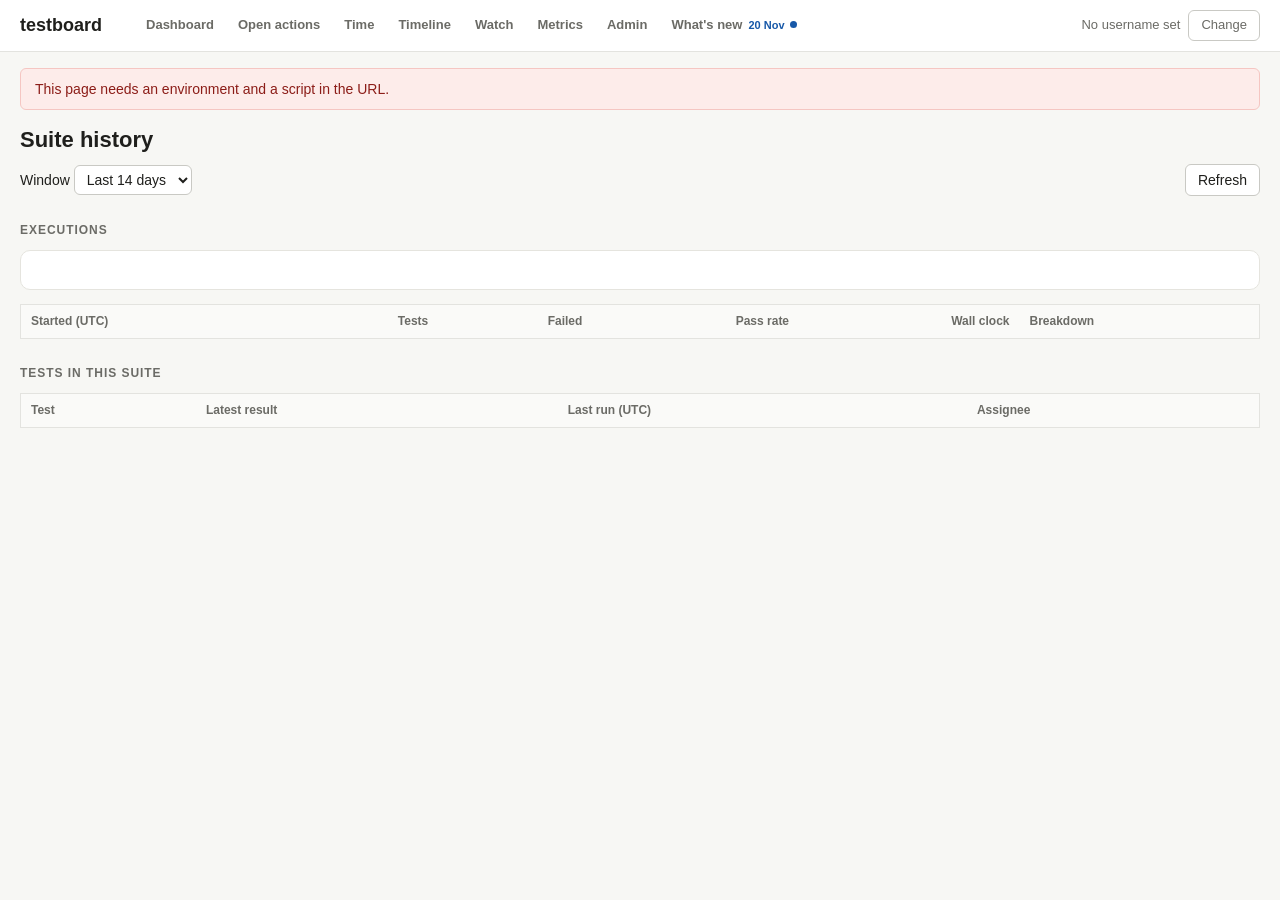
<file: static/script.html>
<!DOCTYPE html>
<html lang="en">
<head>
  <meta charset="utf-8">
  <meta name="viewport" content="width=device-width, initial-scale=1">
  <title>testboard — suite history</title>
  <link rel="icon" href="data:image/svg+xml,%3Csvg%20xmlns='http://www.w3.org/2000/svg'%20viewBox='0%200%2016%2016'%3E%3Crect%20width='16'%20height='16'%20rx='3'%20fill='%232e7d32'/%3E%3Cpath%20d='M4%208.5l3%203%205-6'%20stroke='%23fff'%20stroke-width='2'%20fill='none'%20stroke-linecap='round'%20stroke-linejoin='round'/%3E%3C/svg%3E">
  <link rel="stylesheet" href="style.css">
  <!-- WP-38: every module this page will import, named up
       front so the browser fetches them all at once instead
       of discovering each level as the one before it parses.
       Kept equal to the import graph by
       tests/test_frontend_calls.py::ModulePreloadTest. -->
  <link rel="modulepreload" href="script.js">
  <link rel="modulepreload" href="nav.js">
  <link rel="modulepreload" href="api.js">
  <link rel="modulepreload" href="charts.js">
  <link rel="modulepreload" href="compare.js">
  <link rel="modulepreload" href="urls.js">
  <link rel="modulepreload" href="review.js">
  <link rel="modulepreload" href="selection.js">
</head>
<body class="home">
  <header class="site-header">
    <a class="brand" href="index.html">testboard</a>
    <nav class="site-nav">
      <a href="index.html">Dashboard</a>
      <a href="actions.html">Open actions</a>
      <a href="time.html">Time</a>
      <a href="timeline.html">Timeline</a>
      <a href="watch.html">Watch</a>
      <a href="metrics.html">Metrics</a>
      <a href="admin.html">Admin</a>
      <a id="nav-whatsnew" href="whatsnew.html">What's new</a>
    </nav>
    <div id="user-widget" class="user-widget"></div>
  </header>

  <main class="wide">
    <div id="error-banner" class="error-banner" role="alert" hidden></div>

    <!-- Script-page parity (FINAL ROUND, docs/STREAMS_PLAN.md §5.2 "as
         built") -- same mount/markup as index.html/test.html/time.html/
         timeline.html, rendered by the shared
         compare.js:renderBranchBand(). Absent from the DOM's visible
         state on every mainline visit. -->
    <div id="branch-band" class="branch-band" hidden>
      <span id="branch-band-text"></span>
      <a id="branch-band-back" href="script.html">Back to mainline</a>
    </div>

    <section id="script-header">
      <h1 id="script-title">Suite history</h1>
      <p id="script-identity" class="muted identity-line"></p>
    </section>

    <section class="toolbar" aria-label="Window">
      <label>Window
        <select id="filter-days">
          <option value="7">Last 7 days</option>
          <option value="14" selected>Last 14 days</option>
          <option value="30">Last 30 days</option>
          <option value="90">Last 90 days</option>
        </select>
      </label>
      <span class="toolbar-spacer"></span>
      <button id="reload-btn" type="button">Refresh</button>
    </section>

    <section id="executions-section" aria-labelledby="executions-heading">
      <div class="section-head">
        <h2 id="executions-heading" class="eyebrow">Executions</h2>
        <span id="executions-meta" class="muted"></span>
      </div>
      <!-- One bar per execution of the suite, NOT per calendar day: a
           suite that ran twice in a day gets two bars. -->
      <div class="chart-card">
        <div id="executions-chart"></div>
        <p id="executions-note" class="chart-note"></p>
      </div>

      <div class="table-wrap">
        <table class="data-table" id="executions-table">
          <thead>
            <tr>
              <th>Started (UTC)</th>
              <th class="num">Tests</th>
              <th class="num">Failed</th>
              <th class="num">Pass rate</th>
              <th class="num">Wall clock</th>
              <th>Breakdown</th>
            </tr>
          </thead>
          <tbody id="executions-body"></tbody>
        </table>
      </div>
      <p id="loading-state" class="muted">Loading…</p>
      <p id="empty-state" class="empty-state" hidden>No runs of this suite in the selected window.</p>
    </section>

    <section id="tests-section" aria-labelledby="tests-heading">
      <div class="section-head">
        <h2 id="tests-heading" class="eyebrow">Tests in this suite</h2>
        <span id="tests-meta" class="muted"></span>
      </div>
      <div class="table-wrap">
        <table class="data-table">
          <thead>
            <tr>
              <th>Test</th>
              <th>Latest result</th>
              <th>Last run (UTC)</th>
              <th>Assignee</th>
            </tr>
          </thead>
          <tbody id="tests-body"></tbody>
        </table>
      </div>
      <div class="browse-footer">
        <span id="tests-count" class="muted"></span>
        <button id="show-more" type="button" hidden>Show more</button>
      </div>
    </section>
  </main>

  <script type="module" src="script.js"></script>
  <script type="module" src="nav.js"></script>
</body>
</html>
</file>
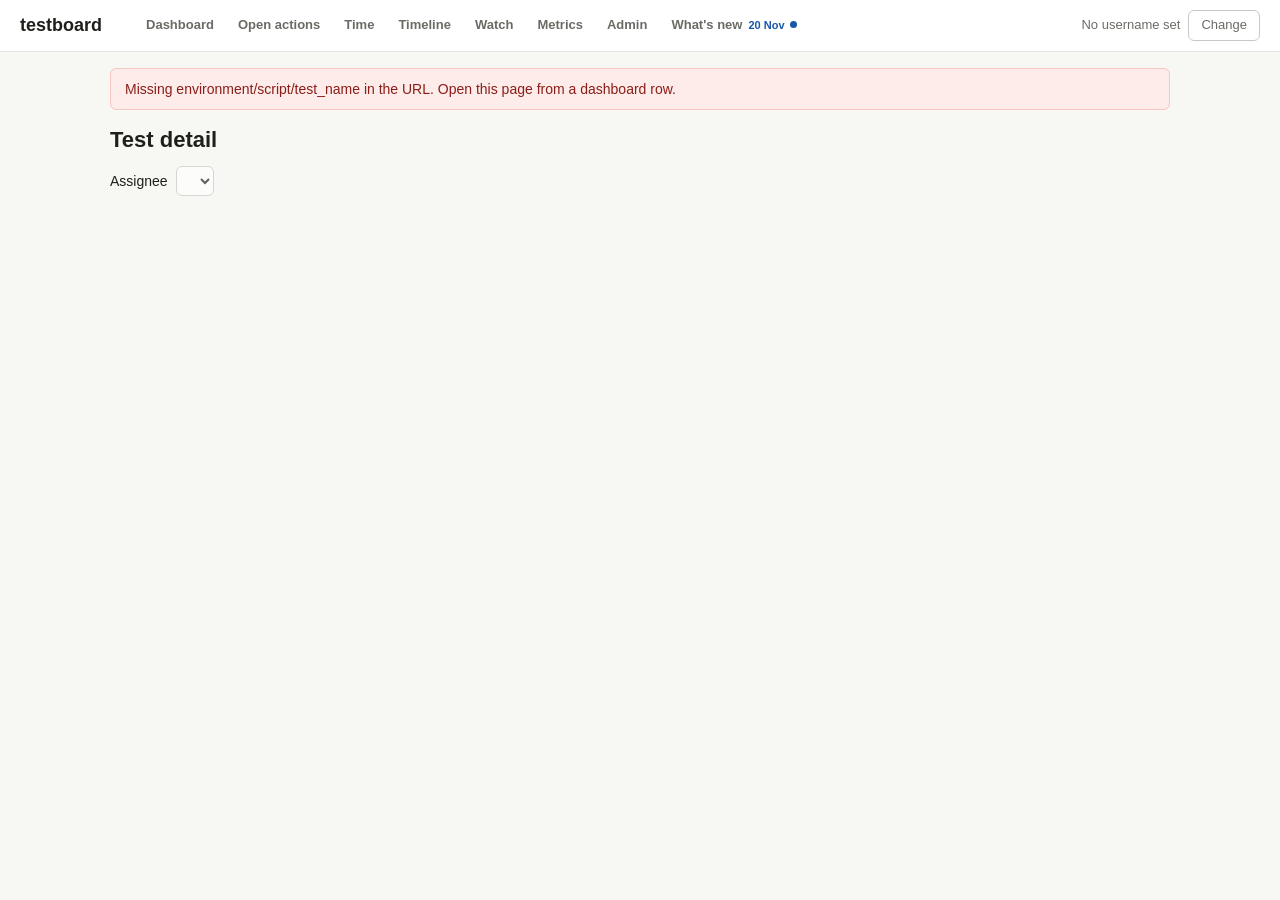
<file: static/test.html>
<!DOCTYPE html>
<html lang="en">
<head>
  <meta charset="utf-8">
  <meta name="viewport" content="width=device-width, initial-scale=1">
  <title>Test detail — testboard</title>
  <link rel="icon" href="data:image/svg+xml,%3Csvg%20xmlns='http://www.w3.org/2000/svg'%20viewBox='0%200%2016%2016'%3E%3Crect%20width='16'%20height='16'%20rx='3'%20fill='%232e7d32'/%3E%3Cpath%20d='M4%208.5l3%203%205-6'%20stroke='%23fff'%20stroke-width='2'%20fill='none'%20stroke-linecap='round'%20stroke-linejoin='round'/%3E%3C/svg%3E">
  <link rel="stylesheet" href="style.css">
  <!-- WP-38: every module this page will import, named up
       front so the browser fetches them all at once instead
       of discovering each level as the one before it parses.
       Kept equal to the import graph by
       tests/test_frontend_calls.py::ModulePreloadTest. -->
  <link rel="modulepreload" href="test.js">
  <link rel="modulepreload" href="nav.js">
  <link rel="modulepreload" href="api.js">
  <link rel="modulepreload" href="charts.js">
  <link rel="modulepreload" href="compare.js">
  <link rel="modulepreload" href="urls.js">
  <link rel="modulepreload" href="review.js">
  <link rel="modulepreload" href="selection.js">
</head>
<body>
  <header class="site-header">
    <a class="brand" href="index.html">testboard</a>
    <nav class="site-nav">
      <a href="index.html">Dashboard</a>
      <a href="actions.html">Open actions</a>
      <a href="time.html">Time</a>
      <a href="timeline.html">Timeline</a>
      <a href="watch.html">Watch</a>
      <a href="metrics.html">Metrics</a>
      <a href="admin.html">Admin</a>
      <a id="nav-whatsnew" href="whatsnew.html">What's new</a>
    </nav>
    <div id="user-widget" class="user-widget"></div>
  </header>

  <main>
    <div id="error-banner" class="error-banner" role="alert" hidden></div>

    <!-- Only visible when this page was opened ?stream=<id> (WP-21,
         docs/STREAMS_PLAN.md §3.6) -- absent from the DOM's visible
         state on every mainline visit. Same band, same markup shape as
         the dashboard's (compare.js's renderBranchBand renders both) --
         found missing here in first human use: a reader deep in a
         test's history/analytics/compare strip had no indication they
         were scoped to a branch at all. -->
    <div id="branch-band" class="branch-band" hidden>
      <span id="branch-band-text"></span>
      <a id="branch-band-back" href="test.html">Back to mainline</a>
    </div>

    <section id="test-header">
      <h1 id="test-title">Test detail</h1>
      <p id="test-identity" class="muted identity-line"></p>
      <!-- WP-22 (docs/STREAMS_PLAN.md §4.1, explicitly asked for during
           first human use of WP-21): jump to this triple's result on any
           OTHER stream that has one. Hidden when there is nothing to
           switch to (mainline-only, no branch/build has ever run this
           test) — a one-option "switcher" is not one. -->
      <p id="stream-switcher-field" class="muted" hidden>
        <label for="stream-switcher-select">Viewing on</label>
        <select id="stream-switcher-select" aria-label="Switch to another stream's result for this test"></select>
      </p>
      <p id="source-line" hidden>Source: <a id="source-link" rel="noopener" hidden></a><span id="source-text" hidden></span></p>
      <div class="assignee-box">
        <label for="assignee-select">Assignee</label>
        <select id="assignee-select" disabled></select>
        <span id="assignee-status" class="muted" role="status"></span>
      </div>
      <div id="latest-run" class="latest-run"></div>
      <!-- Why this failure is expected, when the import says so. -->
      <div id="known-failure" class="known-failure" hidden></div>
      <!-- A failure somebody has muted for a few days (WP-40):
           owned, time-boxed, and counted beside the failing figures
           rather than in them. Distinct from the known failure above,
           which the test suite itself declares. When there is no
           mute and the test is failing, the same slot offers
           to make one. -->
      <div id="mute-banner" class="known-failure is-muted" hidden></div>
      <!-- A flaky mark (WP-44): who accepted this test's flakiness, at
           what cadence, and where it stands on this stream, with the
           controls to change the cadence or remove it. When the test
           is not marked, passing or failing, the same slot offers to
           make one; the Flakiness card's link opens that form. -->
      <div id="flaky-banner" class="known-failure is-flaky" hidden></div>
      <!-- Only shown when this page was opened with ?stream=<id> (WP-21,
           docs/STREAMS_PLAN.md §3.6): mainline's own result beside this
           branch's, for the SAME test. Absent entirely on every mainline
           visit — zero visible change there. -->
      <p id="compare-strip" class="compare-strip" hidden></p>
    </section>

    <section id="analytics-section" hidden>
      <h2>Analytics</h2>
      <p id="window-info" class="muted"></p>
      <div class="cards">
        <div class="card">
          <h3>Failing since</h3>
          <div id="failing-since"></div>
        </div>
        <div class="card">
          <h3>Flakiness</h3>
          <div id="flakiness"></div>
          <div id="flaky-mark" class="flaky-mark"></div>
        </div>
        <div class="card">
          <h3>Duration</h3>
          <div id="duration-stats"></div>
        </div>
      </div>
      <!-- Collapsed by default: these are the "dig deeper" views, and
           leaving them open pushed the discussion below the fold. -->
      <details id="charts-details" class="charts-details">
        <summary class="charts-summary">Charts — results over time, and failure rate by weekday</summary>
        <div class="detail-chart-grid">
          <div class="card chart-card">
            <h3>Results by day</h3>
            <div id="by-day-chart"></div>
            <p class="chart-caption">One column per day in the window. Gaps are days the test did not run.</p>
            <details>
              <summary>Data table</summary>
              <table class="data-table small">
                <thead>
                  <tr>
                    <th>Day</th>
                    <th class="num">Passed</th>
                    <th class="num">Failed</th>
                    <th class="num">Expected fail</th>
                    <th class="num">Unexpected pass</th>
                  </tr>
                </thead>
                <tbody id="by-day-table-body"></tbody>
              </table>
            </details>
          </div>

          <div class="card chart-card">
            <h3>Failure rate by day of week</h3>
            <div id="dow-chart"></div>
            <p class="chart-caption">Bar height = failure rate (FAIL only). Number under each day = runs in window.</p>
            <details>
              <summary>Data table</summary>
              <table class="data-table small">
                <thead>
                  <tr>
                    <th>Day</th>
                    <th class="num">Runs</th>
                    <th class="num">Failures</th>
                    <th class="num">Failure rate</th>
                    <th class="num">Unexpected passes</th>
                  </tr>
                </thead>
                <tbody id="dow-table-body"></tbody>
              </table>
            </details>
          </div>
        </div>
      </details>
    </section>

    <!-- WP-22 (docs/STREAMS_PLAN.md §4.1): this triple's latest result
         on every stream of its product, newest first. Collapsed by
         default, the same "dig deeper" treatment as the charts above —
         and, on a page with no non-mainline streams, this whole section
         stays hidden rather than opening onto a one-row table. -->
    <section id="every-build-section" hidden>
      <details id="every-build-details" class="charts-details">
        <summary class="charts-summary">Every build — this test's latest result on each stream</summary>
        <div class="table-wrap">
          <table class="data-table small">
            <thead>
              <tr>
                <th>Stream</th>
                <th>Result</th>
                <th>When</th>
              </tr>
            </thead>
            <tbody id="every-build-body"></tbody>
          </table>
        </div>
      </details>
    </section>

    <!-- Discussion sits ABOVE the run history: what people have already
         worked out about a test is the most useful thing on this page,
         and nobody scrolls past a year of runs to find it. -->
    <section id="comments-section" hidden>
      <h2>Discussion</h2>
      <form id="comment-form" class="comment-form">
        <textarea id="comment-text" rows="2" placeholder="Add a comment — what did you find?" aria-label="New comment"></textarea>
        <button type="submit">Post comment</button>
      </form>
      <p id="comments-empty" class="empty-state" hidden>No comments yet. If you work out what is wrong with this test, say so here.</p>
      <div id="comments-list"></div>
    </section>

    <section id="mute-history-section" hidden>
      <details id="mute-history-details" class="charts-details">
        <summary class="charts-summary">Mute history</summary>
        <div class="table-wrap">
          <table class="data-table small">
            <thead>
              <tr>
                <th>Action</th>
                <th>By</th>
                <th>When (UTC)</th>
                <th>Expires (UTC)</th>
                <th>Reason</th>
              </tr>
            </thead>
            <tbody id="mute-history-body"></tbody>
          </table>
        </div>
      </details>
    </section>

    <!-- Every act on this test's flaky mark (WP-44), newest first. It
         rides the test detail, so opening it fetches nothing. -->
    <section id="flaky-history-section" hidden>
      <details id="flaky-history-details" class="charts-details">
        <summary class="charts-summary">Flaky mark history</summary>
        <div class="table-wrap">
          <table class="data-table small">
            <thead>
              <tr>
                <th>Action</th>
                <th>By</th>
                <th>When (UTC)</th>
                <th>Cadence</th>
                <th>Reason</th>
              </tr>
            </thead>
            <tbody id="flaky-history-body"></tbody>
          </table>
        </div>
      </details>
    </section>

    <section id="run-output-section" hidden>
      <h2>Run output</h2>
      <p id="run-output-meta" class="muted"></p>
      <pre id="run-output" class="output"></pre>
    </section>

    <section id="history-section" hidden>
      <h2>History</h2>
      <div class="table-wrap">
        <table class="data-table">
          <thead>
            <tr>
              <th>Result</th>
              <th>Start (UTC)</th>
              <th class="num">Duration</th>
              <th>Known failure reason</th>
              <th>Output</th>
            </tr>
          </thead>
          <tbody id="history-body"></tbody>
        </table>
      </div>
      <p id="history-empty" class="empty-state" hidden>No runs recorded for this test.</p>
      <button id="load-more" type="button" hidden>Load more</button>
    </section>
  </main>

  <script type="module" src="test.js"></script>
  <script type="module" src="nav.js"></script>
</body>
</html>
</file>
<file: static/style.css>
/* testboard — shared stylesheet. Clean light theme, system font stack, no external assets. */

:root {
  --c-pass: #2e7d32;
  --c-fail: #c62828;
  --c-fae: #f9a825;
  --c-up: #7b1fa2;
  --c-assigned: #3b6cc0;  /* WP-43: failing, and someone has it; no result colour */
  /* WP-44: a marked test failing under its cadence. Two steps of one
     mauve: the chart segment, and a darker step for chips, row edges
     and pressed toggles, where white text needs 4.5:1 (4.85 here; the
     chart step gives 4.15). */
  --c-flaking: #a66993;
  --c-flaking-strong: #8f638b;
  --ink: #1f1f1c;
  --muted: #6b6b66;
  --border: #e3e3df;
  --surface: #f7f7f4;   /* page plane */
  --card: #ffffff;      /* card surface */
  --grid: #e5e4de;      /* hairline gridlines */
  --axis-ink: #8b8983;  /* axis tick text */
  --good-text: #1d6b21; /* delta-good text (darker than the pass mark) */
  --accent-link: #1758a8;
}

* { box-sizing: border-box; }

[hidden] { display: none !important; }

html, body {
  margin: 0;
  padding: 0;
}

body {
  font-family: -apple-system, BlinkMacSystemFont, "Segoe UI", Roboto,
    "Helvetica Neue", Arial, sans-serif;
  font-size: 14px;
  line-height: 1.45;
  color: var(--ink);
  background: var(--surface);
}

/* ---------- Header ---------- */

.site-header {
  display: flex;
  align-items: center;
  justify-content: space-between;
  gap: 16px;
  padding: 10px 20px;
  background: var(--card);
  border-bottom: 1px solid var(--border);
}

.brand {
  font-size: 18px;
  font-weight: 700;
  color: var(--ink);
  text-decoration: none;
}

.user-widget {
  display: flex;
  align-items: center;
  gap: 8px;
  color: var(--muted);
  font-size: 13px;
}

.user-widget strong { color: var(--ink); }

main {
  max-width: 1100px;
  margin: 0 auto;
  padding: 16px 20px 48px;
}

h1 { font-size: 22px; margin: 0 0 4px; }
h2 { font-size: 17px; margin: 28px 0 10px; }
h3 { font-size: 13px; margin: 0 0 6px; color: var(--muted); font-weight: 600; text-transform: uppercase; letter-spacing: 0.04em; }

.muted { color: var(--muted); }

a { color: #1758a8; }

/* ---------- Buttons & inputs ---------- */

button, select, input[type="search"], textarea {
  font: inherit;
  color: inherit;
}

button {
  background: var(--card);
  border: 1px solid #c9c9c4;
  border-radius: 6px;
  padding: 5px 12px;
  cursor: pointer;
}

button:hover { background: #f2f2ef; }

button.linkish {
  border: none;
  background: none;
  padding: 0;
  color: #1758a8;
  text-decoration: underline;
  cursor: pointer;
}

button.linkish:hover { background: none; color: #0d3f7c; }

/* The app's one primary-action button (Watchlist's "Add card" — the
   control that decides what gets added, not one that acts on
   something already on screen). Generic on purpose, same radius/
   padding as the plain `button` rule above, only the fill changes —
   but used on that one toolbar for now; a page full of blue buttons
   would drown the one that matters. */
button.btn-primary {
  background: var(--accent-link);
  border-color: var(--accent-link);
  color: #fff;
  font-weight: 600;
}

button.btn-primary:hover { background: #124a86; border-color: #124a86; }

select, input[type="search"], input[type="text"], textarea {
  background: var(--card);
  border: 1px solid #c9c9c4;
  border-radius: 6px;
  padding: 5px 8px;
  font: inherit;
}

textarea {
  width: 100%;
  min-height: 70px;
  resize: vertical;
}

/* ---------- Error banner & empty states ---------- */

.error-banner {
  background: #fdecea;
  color: #8c1d18;
  border: 1px solid #f5c6c2;
  border-radius: 6px;
  padding: 10px 14px;
  margin: 0 0 14px;
}

.empty-state {
  color: var(--muted);
  font-style: italic;
  padding: 14px 4px;
}

/* ---------- Summary chips ---------- */

.chip-row {
  display: flex;
  flex-wrap: wrap;
  gap: 8px;
  margin: 0 0 14px;
}

.chip {
  display: inline-block;
  border-radius: 999px;
  padding: 3px 12px;
  font-size: 12px;
  font-weight: 600;
  background: #ececea;
  color: var(--ink);
}

/* Result colors apply to chips and to active toggles only (marker classes elsewhere). */
.chip.result-pass,
.toggle.result-pass[aria-pressed="true"] { background: var(--c-pass); color: #fff; border-color: transparent; }

.chip.result-fail,
.toggle.result-fail[aria-pressed="true"] { background: var(--c-fail); color: #fff; border-color: transparent; }

.chip.result-failed-as-expected,
.toggle.result-failed-as-expected[aria-pressed="true"] { background: var(--c-fae); color: #3d2f00; border-color: transparent; }

.chip.result-unexpected-pass,
.toggle.result-unexpected-pass[aria-pressed="true"] { background: var(--c-up); color: #fff; border-color: transparent; }

/* FLAKING is a displayed result, never a wire one (api.js's displayResult),
   and a browse filter value (WP-44): the pressed toggle takes the strong step. */
.chip.result-flaking,
.toggle.result-flaking[aria-pressed="true"] { background: var(--c-flaking-strong); color: #fff; border-color: transparent; }

/* ---------- Filters ---------- */

.filter-row {
  display: flex;
  flex-wrap: wrap;
  align-items: center;
  gap: 10px;
  margin: 0 0 14px;
}

.filter-row label {
  display: flex;
  align-items: center;
  gap: 6px;
  color: var(--muted);
  font-size: 13px;
}

.result-toggles {
  display: flex;
  flex-wrap: wrap;
  gap: 6px;
}

.toggle {
  border-radius: 999px;
  padding: 4px 12px;
  font-size: 12px;
  font-weight: 600;
}

.toggle::before {
  content: "";
  display: inline-block;
  width: 8px;
  height: 8px;
  border-radius: 50%;
  margin-right: 6px;
  background: #c9c9c4;
}

.toggle.result-pass::before { background: var(--c-pass); }
.toggle.result-fail::before { background: var(--c-fail); }
.toggle.result-failed-as-expected::before { background: var(--c-fae); }
.toggle.result-unexpected-pass::before { background: var(--c-up); }
.toggle.result-flaking::before { background: var(--c-flaking-strong); }

.toggle[aria-pressed="true"]::before { background: rgba(255, 255, 255, 0.85); }
.toggle.result-failed-as-expected[aria-pressed="true"]::before { background: rgba(0, 0, 0, 0.45); }

/* ---------- Tables ---------- */

.table-wrap { overflow-x: auto; }

.data-table {
  width: 100%;
  border-collapse: collapse;
  background: var(--card);
  border: 1px solid var(--border);
  border-radius: 8px;
}

.data-table th,
.data-table td {
  text-align: left;
  padding: 8px 10px;
  border-bottom: 1px solid #efefec;
  white-space: nowrap;
}

.data-table td.wrap { white-space: normal; }

.data-table tbody tr:last-child td { border-bottom: none; }

.data-table tbody tr:hover { background: #f7f7f4; }

.data-table th {
  font-size: 12px;
  color: var(--muted);
  border-bottom: 1px solid var(--border);
  background: #fafaf8;
}

.data-table.small th, .data-table.small td { padding: 4px 8px; font-size: 12px; }

.data-table td.num, .data-table th.num { text-align: right; font-variant-numeric: tabular-nums; }

.sort-btn {
  border: none;
  background: none;
  padding: 0;
  font-size: 12px;
  font-weight: 600;
  color: var(--muted);
  cursor: pointer;
}

.sort-btn:hover { background: none; color: var(--ink); }

.sort-arrow { margin-left: 4px; color: var(--ink); }

/* Row accent: a thin colored inset on the latest-result rows. */
tr.result-pass { box-shadow: inset 3px 0 0 var(--c-pass); }
tr.result-fail { box-shadow: inset 3px 0 0 var(--c-fail); }
tr.result-failed-as-expected { box-shadow: inset 3px 0 0 var(--c-fae); }
tr.result-unexpected-pass { box-shadow: inset 3px 0 0 var(--c-up); }
tr.result-flaking { box-shadow: inset 3px 0 0 var(--c-flaking-strong); }

/* ---------- Detail page ---------- */

.identity-line { margin: 0 0 8px; }

.assignee-box {
  display: flex;
  align-items: center;
  gap: 8px;
  margin: 10px 0;
}

.latest-run {
  display: flex;
  align-items: center;
  flex-wrap: wrap;
  gap: 8px;
  margin: 10px 0 0;
}

.cards {
  display: flex;
  flex-wrap: wrap;
  gap: 12px;
  margin: 0 0 12px;
}

.card {
  background: var(--card);
  border: 1px solid var(--border);
  border-radius: 8px;
  padding: 12px 16px;
  flex: 1 1 220px;
  min-width: 0;
}

.card .big {
  font-size: 20px;
  font-weight: 600;
  margin: 2px 0;
}

.chart-card { max-width: 460px; }

.chart-card svg {
  display: block;
  width: 100%;
  max-width: 400px;
  height: auto;
}

.chart-caption {
  font-size: 11px;
  color: var(--muted);
  margin: 6px 0 0;
}

details summary { cursor: pointer; color: var(--muted); font-size: 12px; margin-top: 8px; }

/* ---------- Run output ---------- */

pre.output {
  background: #f4f4f1;
  border: 1px solid var(--border);
  border-radius: 6px;
  padding: 10px 12px;
  margin: 6px 0;
  max-height: 420px;
  overflow: auto;
  white-space: pre-wrap;
  word-break: break-word;
  font-family: ui-monospace, SFMono-Regular, Consolas, "Liberation Mono", Menlo, monospace;
  font-size: 12px;
}

#load-more { margin: 12px 0; }

/* ---------- Comments ---------- */

.comment {
  border-bottom: 1px solid #efefec;
  padding: 10px 4px;
}

.comment-head { font-size: 12px; color: var(--muted); margin: 0 0 4px; }

.comment-head strong { color: var(--ink); }

.comment-body { white-space: pre-wrap; word-break: break-word; }

#comment-form { margin-top: 14px; max-width: 640px; }

#comment-form button { margin-top: 8px; }

/* ==================================================================
   Home screen (triage dashboard)
   ================================================================== */

main.wide { max-width: 1340px; }

/* On a wide monitor, stop capping the table pages at a width narrower
   than the screen. Long test names do not wrap (nowrap keeps a row one
   line), so Open actions overflowed into an internal scrollbar while
   several hundred pixels of desktop sat empty either side — the reader
   scrolls a table inside a page that has room for it.
   Written as a media query rather than min(): plain CSS3, and the
   target browsers are whatever is on the RHEL desktops. */
@media (min-width: 1500px) {
  main.wide { max-width: 96vw; }
}

.is-loading {
  opacity: 0.55;
  pointer-events: none;
  transition: opacity 0.15s ease;
}

/* WP-43: the trend card's own dim inside a dimmed section is one dim,
   not two. */
.is-loading .is-loading { opacity: 1; }

/* ---------- Toolbar (the one filter row) ---------- */

.toolbar {
  display: flex;
  align-items: center;
  flex-wrap: wrap;
  gap: 12px;
  margin: 2px 0 18px;
}

.toolbar-field {
  display: flex;
  align-items: center;
  gap: 8px;
  color: var(--muted);
  font-size: 13px;
}

.toolbar-meta { margin-left: auto; font-size: 12px; }

/* ---------- Section headers ---------- */

.section-head {
  display: flex;
  align-items: baseline;
  gap: 12px;
  margin: 26px 0 10px;
}

.section-head .muted { font-size: 12px; }

h2.eyebrow {
  font-size: 12px;
  font-weight: 700;
  letter-spacing: 0.08em;
  text-transform: uppercase;
  color: var(--muted);
  margin: 0;
}

/* ---------- KPI tiles ---------- */

.tile-row {
  display: grid;
  grid-template-columns: repeat(auto-fit, minmax(150px, 1fr));
  gap: 12px;
  align-items: stretch;
}

.tile {
  display: flex;
  flex-direction: column;
  align-items: flex-start;
  gap: 2px;
  background: var(--card);
  border: 1px solid var(--border);
  border-top: 3px solid var(--border);
  border-radius: 10px;
  padding: 12px 14px 12px;
  min-width: 0;
  text-align: left;
  font: inherit;
  color: inherit;
}

button.tile { cursor: pointer; }

button.tile:hover {
  background: var(--card);
  border-color: #cfcec9;
  box-shadow: 0 2px 8px rgba(31, 31, 28, 0.07);
}

button.tile:focus-visible {
  outline: 2px solid var(--accent-link);
  outline-offset: 2px;
}

.tile-hero { grid-column: span 2; }

.tile-label {
  font-size: 12px;
  font-weight: 600;
  color: var(--muted);
}

.tile-value {
  font-size: 26px;
  font-weight: 650;
  line-height: 1.15;
  color: var(--ink);
}

.tile-hero .tile-value { font-size: 46px; font-weight: 700; }

.tile-sub { font-size: 12px; color: var(--muted); }

.tile-delta { font-size: 12px; font-weight: 600; margin-top: 2px; }

.delta-bad { color: var(--c-fail); }
.delta-good { color: var(--good-text); }
.delta-flat { color: var(--muted); }

/* Accent = the thin top border; values stay in ink. */
.tile.accent-fail { border-top-color: var(--c-fail); }
.tile.accent-fail-soft { border-top-color: #e39a9a; }
.tile.accent-pass { border-top-color: var(--c-pass); }
.tile.accent-up { border-top-color: var(--c-up); }
.tile.accent-warn { border-top-color: var(--c-fae); }
.tile.accent-zero { border-top-color: var(--border); }

/* The placeholders index.html ships in the tile row (WP-38): the frame
   of the page before its numbers arrive. Same size as the tiles that
   replace them, so nothing moves when they do. */
.tile-skeleton { border-top-color: var(--border); }
.tile-skeleton .tile-value { color: var(--muted); }

/* ---------- Chart cards ---------- */

.chart-grid {
  display: grid;
  grid-template-columns: repeat(auto-fit, minmax(320px, 1fr));
  gap: 12px;
  align-items: start;
}

@media (min-width: 1100px) {
  /* The trend earns the widest slot; the two bar cards share the rest. */
  .chart-grid { grid-template-columns: 1.35fr 1fr 1fr; }
}

.chart-grid .card { padding: 14px 16px 12px; border-radius: 10px; }

#trend-chart svg {
  display: block;
  width: 100%;
  height: auto;
}

/* The trend's loading line on a first load (flaky default design §3
   U7a), as tall as the chart that replaces it: the legend row (about
   26px) and the plot, whose viewBox is 560 by 190, so 33.93% of the
   width (a padding percentage is of the width). Less the line's own
   14px top padding and its line of text, about 20px. */
.trend-loading {
  margin: 0;
  padding-bottom: calc(33.93% - 8px);
}

/* A caption reporting a degraded chart (the trend's "Not split" line,
   whose Failed disagrees with the tiles): the non-result amber
   .tl-partial uses for a partial run, so it reads as a warning, not a
   failure, and is not as quiet as the everyday caption. */
.chart-caption-degraded {
  color: #8a6d00;
  font-weight: 600;
}

.chart-legend {
  display: flex;
  gap: 14px;
  margin: 2px 0 8px;
}

.legend-item {
  display: inline-flex;
  align-items: center;
  gap: 6px;
  font-size: 12px;
  color: var(--muted);
}

.legend-swatch,
.swatch {
  display: inline-block;
  width: 10px;
  height: 10px;
  border-radius: 3px;
}

.swatch-fail, .legend-swatch.swatch-fail { background: var(--c-fail); }
.swatch-up, .legend-swatch.swatch-up { background: var(--c-up); }
.swatch-pass, .legend-swatch.swatch-pass { background: var(--c-pass); }
.swatch-fae, .legend-swatch.swatch-fae { background: var(--c-fae); }
.swatch-assigned, .legend-swatch.swatch-assigned { background: var(--c-assigned); }
.swatch-muted, .legend-swatch.swatch-muted { background: var(--muted); opacity: 0.55; }
.swatch-flaking, .legend-swatch.swatch-flaking { background: var(--c-flaking); }

.seg-fail { fill: var(--c-fail); }
.seg-up { fill: var(--c-up); }
.seg-pass { fill: var(--c-pass); }
.seg-fae { fill: var(--c-fae); }
.seg-assigned { fill: var(--c-assigned); }
.seg-muted { fill: var(--muted); opacity: 0.55; }
.seg-flaking { fill: var(--c-flaking); }

.trend-band.is-hover .seg { filter: brightness(1.18); }

.chart-gridline { stroke: var(--grid); stroke-width: 1; }
.chart-axisline { stroke: #cfcec7; stroke-width: 1; }

.chart-tick {
  fill: var(--axis-ink);
  font-size: 10px;
  font-variant-numeric: tabular-nums;
}

.band-hit {
  fill: transparent;
  cursor: default;
}

.band-hit:focus-visible {
  outline: none;
  stroke: var(--accent-link);
  stroke-width: 2;
}

/* ---------- Horizontal bar rows (env / scripts) ---------- */

.bar-row {
  display: grid;
  grid-template-columns: minmax(90px, 42%) 1fr 52px;
  align-items: center;
  gap: 10px;
  width: 100%;
  padding: 5px 4px;
  border: none;
  border-radius: 6px;
  background: none;
  font: inherit;
  color: inherit;
  text-align: left;
}

button.bar-row { cursor: pointer; }

button.bar-row:hover { background: #f4f4f0; }

button.bar-row:focus-visible {
  outline: 2px solid var(--accent-link);
  outline-offset: 1px;
}

.bar-labels {
  display: flex;
  flex-direction: column;
  min-width: 0;
}

.bar-label {
  font-size: 13px;
  color: var(--ink);
  white-space: nowrap;
  overflow: hidden;
  text-overflow: ellipsis;
}

.bar-sublabel {
  font-size: 11px;
  color: var(--muted);
  white-space: nowrap;
  overflow: hidden;
  text-overflow: ellipsis;
}

.bar-track {
  height: 12px;
  background: #f1f0ec;
  border-radius: 0 4px 4px 0;
  overflow: hidden;
}

.bar-fill {
  height: 100%;
  border-radius: 0 4px 4px 0;  /* rounded data-end, square baseline */
}

.fill-fail { background: var(--c-fail); }

/* WP-40: the muted failures, as a grey extension of a failing bar. The
   track becomes a flex row only when there is one, so every other bar
   chart is untouched; the 2px gap is the chart rules' surface gap. */
.bar-track-split { display: flex; gap: 2px; }

.bar-track-split .bar-fill { flex: none; }

.bar-fill-open { border-radius: 0; }

.bar-muted { background: var(--muted); opacity: 0.55; }

/* WP-43: the failing tests someone has, between the unassigned red and
   the muted grey. */
.bar-assigned { background: var(--c-assigned); }

/* WP-44: the flaking failures, after the muted grey, in the chart step
   of the mauve (chips and row edges take the strong one). */
.bar-flaking { background: var(--c-flaking); }

.bar-value {
  font-size: 12px;
  font-weight: 600;
  color: var(--ink);
  text-align: right;
  font-variant-numeric: tabular-nums;
}

/* ---------- Chart tooltip ---------- */

.chart-tooltip {
  position: fixed;
  z-index: 40;
  pointer-events: none;
  background: var(--card);
  border: 1px solid var(--border);
  border-radius: 8px;
  box-shadow: 0 4px 14px rgba(31, 31, 28, 0.13);
  padding: 8px 10px;
  font-size: 12px;
  max-width: 280px;
}

.tt-title { font-weight: 650; margin-bottom: 4px; }

.tt-row {
  display: flex;
  align-items: center;
  gap: 6px;
  padding: 1px 0;
}

.tt-key {
  display: inline-block;
  width: 10px;
  height: 3px;
  border-radius: 2px;
  background: #c9c9c4;
}

.tt-key.swatch-fail { background: var(--c-fail); }
.tt-key.swatch-up { background: var(--c-up); }
.tt-key.swatch-pass { background: var(--c-pass); }
.tt-key.swatch-fae { background: var(--c-fae); }
.tt-key.swatch-assigned { background: var(--c-assigned); }
.tt-key.swatch-muted { background: var(--muted); opacity: 0.55; }
.tt-key.swatch-flaking { background: var(--c-flaking); }

.tt-value {
  font-weight: 650;
  color: var(--ink);
  min-width: 2.5em;
  text-align: right;
  font-variant-numeric: tabular-nums;
}

.tt-label { color: var(--muted); }

/* ---------- Triage tabs & queues ---------- */

.tab-row {
  display: flex;
  flex-wrap: wrap;
  gap: 2px;
  border-bottom: 1px solid var(--border);
  margin: 0 0 12px;
}

.tab {
  display: inline-flex;
  align-items: center;
  gap: 7px;
  border: none;
  background: none;
  border-radius: 6px 6px 0 0;
  padding: 8px 12px;
  margin-bottom: -1px;
  font-size: 13px;
  color: var(--muted);
  border-bottom: 2px solid transparent;
  cursor: pointer;
}

.tab:hover { background: #f2f2ee; color: var(--ink); }

.tab[aria-selected="true"] {
  color: var(--ink);
  font-weight: 600;
  border-bottom-color: var(--ink);
}

.tab-count {
  display: inline-block;
  min-width: 20px;
  text-align: center;
  border-radius: 999px;
  padding: 1px 7px;
  font-size: 11px;
  font-weight: 700;
  background: #ececea;
  color: var(--ink);
}

.tab-count-hot { background: var(--c-fail); color: #fff; }

.row-sub {
  display: block;
  font-size: 11px;
  color: var(--muted);
  margin-top: 1px;
}

.reason-cell {
  max-width: 340px;
  overflow: hidden;
  text-overflow: ellipsis;
  white-space: nowrap;
}

.take-btn {
  font-size: 12px;
  padding: 3px 10px;
  border-radius: 999px;
}

.cap-note { font-size: 12px; margin: 8px 2px 0; }

.all-clear {
  display: flex;
  align-items: center;
  gap: 12px;
  background: #f0f7f0;
  border: 1px solid #d4e6d4;
  border-radius: 10px;
  padding: 14px 16px;
  margin: 0 0 12px;
}

.all-clear-mark {
  display: inline-flex;
  align-items: center;
  justify-content: center;
  width: 28px;
  height: 28px;
  border-radius: 50%;
  background: var(--c-pass);
  color: #fff;
  font-weight: 700;
}

/* ---------- Browse footer ---------- */

.browse-footer {
  display: flex;
  align-items: center;
  gap: 14px;
  margin: 10px 0 0;
}

.browse-footer .muted { font-size: 12px; }

/* Plain-toggle (Not run recently) active state. */
.toggle[aria-pressed="true"]:not(.result-pass):not(.result-fail):not(.result-failed-as-expected):not(.result-unexpected-pass):not(.result-flaking) {
  background: var(--ink);
  color: #fff;
  border-color: transparent;
}

/* ---------------- header navigation ---------------- */

.site-nav {
  display: flex;
  gap: 4px;
  margin-left: 18px;
  flex: 1 1 auto;
}

.site-nav a {
  font-size: 13px;
  font-weight: 600;
  padding: 5px 10px;
  border-radius: 5px;
  color: var(--muted);
  text-decoration: none;
}

.site-nav a:hover { background: var(--surface); color: var(--ink); }

.site-nav a[aria-current="page"] {
  color: var(--ink);
  background: var(--surface);
}

/* ---------------- open-actions view ---------------- */

.owner-filters {
  display: flex;
  flex-wrap: wrap;
  gap: 6px;
  margin: 0 0 4px;
}

.owner-chip {
  font: inherit;
  font-size: 12px;
  font-weight: 600;
  padding: 5px 12px;
  border: 1px solid var(--grid);
  border-radius: 999px;
  background: #fff;
  color: var(--ink);
  cursor: pointer;
}

.owner-chip:hover { background: var(--surface); }

.owner-chip[aria-pressed="true"] {
  background: var(--ink);
  border-color: transparent;
  color: #fff;
}

.comment-cell { max-width: 420px; }

.comment-text {
  display: block;
  overflow: hidden;
  text-overflow: ellipsis;
  display: -webkit-box;
  -webkit-line-clamp: 2;
  -webkit-box-orient: vertical;
}

.toolbar-spacer { flex: 1 1 auto; }

/* ---------------- suite (script) history ---------------- */

/* The executions chart is the page's hero figure, so it uses the full
   card width rather than the narrow home-screen sizing. */
#executions-chart {
  max-width: 900px;
}

#executions-chart svg {
  display: block;
  width: 100%;
  max-width: 900px;
  height: auto;
}

#executions-section .chart-card {
  max-width: none;
  padding: 14px 16px 10px;
  background: var(--card);
  border: 1px solid var(--grid);
  border-radius: 10px;
  margin: 0 0 14px;
}

/* ---------------- known-failure annotation ---------------- */

/* Reads as an annotation on the result, not as an error of its own. */
.known-failure {
  display: flex;
  align-items: baseline;
  gap: 10px;
  margin: 10px 0 0;
  padding: 9px 12px;
  border: 1px solid #e6d9b8;
  border-left: 3px solid #b8860b;
  border-radius: 6px;
  background: #fdf8ec;
}

.kf-label {
  font-size: 11px;
  font-weight: 700;
  text-transform: uppercase;
  letter-spacing: 0.04em;
  color: #8a6512;
  white-space: nowrap;
}

.kf-reason { font-size: 13px; color: var(--ink); }

/* Muted tests (WP-40): the same annotation shape as a known
 * failure, in the "owned, time-boxed" accent so the two never read as
 * one thing. */
.known-failure.is-muted {
  flex-wrap: wrap;
  border-color: var(--grid);
  border-left-color: #b8860b;
}

/* A flaky mark (WP-44): the same annotation, edged in the flaking
 * colour. The sentence takes a line of its own so the controls wrap
 * under it rather than beside a long title. */
.known-failure.is-flaky {
  flex-wrap: wrap;
  border-color: var(--grid);
  border-left-color: var(--c-flaking-strong);
}

/* The same slot offering a mark on an unmarked test, quieter than the
 * mark: no tint, a neutral edge and a muted label, so an unmarked
 * passing test's page carries no caution-coloured box. */
.known-failure.is-flaky.is-offer {
  border-left-color: var(--grid);
  background: none;
}

.known-failure.is-flaky.is-offer .kf-label { color: var(--muted); }

.flaky-sentence {
  flex: 1 0 100%;
  font-size: 13px;
}

/* The Flakiness card's mark: the mark in words, or the link that opens
 * the form in the header's slot. */
.flaky-mark {
  display: flex;
  flex-wrap: wrap;
  align-items: center;
  gap: 8px;
  margin-top: 10px;
}

.mute-reason-input,
.flaky-reason-input,
.env-default-reason {
  flex: 1 1 220px;
  min-width: 160px;
}

.review-duration-select,
.selection-duration-select,
.review-cadence-select,
.selection-cadence-select,
.env-cadence-select {
  font: inherit;
  padding: 4px 6px;
}

.mute-line {
  font-size: 13px;
  margin-right: 8px;
}

/* A small pill beside a result chip: this failure is muted, or this
 * test carries a flaky mark it is not FLAKING under right now. */
.mute-tag,
.flaky-tag {
  display: inline-block;
  margin-left: 6px;
  padding: 1px 7px;
  border: 1px solid var(--grid);
  border-radius: 999px;
  font-size: 11px;
  color: var(--muted);
  white-space: nowrap;
}

/* A mute that has run out while the test still fails. */
.mute-expired {
  color: var(--c-fail);
  font-weight: 600;
}

#expiring-section .section-head select {
  margin-left: auto;
}

/* ---------------- inline assignment ---------------- */

.assignee-cell {
  display: flex;
  align-items: center;
  gap: 6px;
  white-space: nowrap;
}

.assignee-select {
  font: inherit;
  font-size: 12px;
  padding: 3px 6px;
  max-width: 130px;
  border: 1px solid var(--grid);
  border-radius: 5px;
  background: #fff;
  color: var(--ink);
  cursor: pointer;
}

.assignee-select:hover { border-color: var(--accent-link); }

/* Unowned work should look unowned. */
.assignee-select.is-unassigned { color: var(--muted); }

.assignee-select:disabled { opacity: 0.6; cursor: progress; }

/* Count that follows a result chip in a breakdown cell. */
.chip-count {
  margin: 0 12px 0 5px;
  font-size: 12px;
  font-variant-numeric: tabular-nums;
  color: var(--muted);
}

/* A count in running text that is also a way in. */
.link-btn {
  font: inherit;
  padding: 0;
  border: 0;
  background: none;
  color: var(--accent-link);
  text-decoration: underline;
  cursor: pointer;
}

/* ---------------- discussion (test detail) ---------------- */

/* The comment box leads the section rather than trailing it, so posting
   is a visible affordance instead of something found by scrolling. */
.comment-form {
  display: flex;
  gap: 10px;
  align-items: flex-start;
  margin: 0 0 14px;
}

.comment-form textarea {
  flex: 1 1 auto;
  min-height: 44px;
  font: inherit;
  font-size: 13px;
  padding: 8px 10px;
  border: 1px solid var(--grid);
  border-radius: 6px;
  background: #fff;
  color: var(--ink);
  resize: vertical;
}

.comment-form button {
  font: inherit;
  font-size: 13px;
  font-weight: 600;
  padding: 9px 16px;
  border: 1px solid var(--accent-link);
  border-radius: 6px;
  background: var(--accent-link);
  color: #fff;
  cursor: pointer;
  white-space: nowrap;
}

.comment-form button:hover { filter: brightness(1.08); }

@media (max-width: 720px) {
  .comment-form { flex-direction: column; align-items: stretch; }
}

/* ---------------- inline review panel (triage) ---------------- */

/* The way into a run's output. It is the primary action in the row, so
   it reads as a button rather than a disclosure arrow — a small triangle
   is not something a first-time user goes looking for. */
.review-btn {
  font: inherit;
  font-size: 12px;
  font-weight: 600;
  padding: 4px 12px;
  border: 1px solid var(--accent-link);
  border-radius: 5px;
  background: #fff;
  color: var(--accent-link);
  cursor: pointer;
  white-space: nowrap;
}

.review-btn:hover { background: #eef4fc; }

/* Copy output, while there is nothing to copy yet (loading, a failed
   fetch, a run that captured no output). After :hover so it wins. */
.review-btn:disabled { opacity: 0.5; cursor: default; background: #fff; }

.review-btn[aria-expanded="true"] {
  background: var(--accent-link);
  border-color: var(--accent-link);
  color: #fff;
}

.review-cell { text-align: right; white-space: nowrap; }

.review-row > td {
  padding: 0;
  background: var(--surface);
  border-bottom: 1px solid var(--grid);
}

.review-panel { padding: 14px 16px 16px; }

.review-head {
  display: flex;
  align-items: baseline;
  justify-content: space-between;
  gap: 16px;
  margin-bottom: 8px;
}

.review-title {
  font-size: 12px;
  font-weight: 600;
  text-transform: uppercase;
  letter-spacing: 0.04em;
  color: var(--muted);
}

.review-output {
  margin: 0;
  padding: 10px 12px;
  max-height: 340px;
  overflow: auto;
  background: #fbfbf9;
  border: 1px solid var(--grid);
  border-radius: 6px;
  font-family: ui-monospace, SFMono-Regular, Menlo, Consolas, monospace;
  font-size: 12px;
  line-height: 1.5;
  white-space: pre-wrap;
  word-break: break-word;
}

.review-note { margin: 0 0 6px; font-size: 12px; color: var(--muted); }

.review-actions {
  display: flex;
  flex-wrap: wrap;
  gap: 10px 22px;
  margin-top: 12px;
  padding-top: 12px;
  border-top: 1px solid var(--grid);
}

.review-group {
  display: flex;
  align-items: center;
  gap: 8px;
}

.review-group-wide { flex: 1 1 320px; }

.review-label {
  font-size: 12px;
  font-weight: 600;
  color: var(--muted);
  white-space: nowrap;
}

.review-select,
.review-input {
  font: inherit;
  font-size: 13px;
  padding: 5px 8px;
  border: 1px solid var(--grid);
  border-radius: 5px;
  background: #fff;
  color: var(--ink);
}

.review-input { flex: 1 1 auto; min-width: 0; }

.review-actions button {
  font: inherit;
  font-size: 12px;
  font-weight: 600;
  padding: 5px 12px;
  border: 1px solid var(--grid);
  border-radius: 5px;
  background: #fff;
  color: var(--ink);
  cursor: pointer;
  white-space: nowrap;
}

.review-actions button:hover { background: var(--surface); }
.review-actions button:disabled { opacity: 0.5; cursor: default; }

.review-actions .primary-btn {
  border-color: var(--accent-link);
  color: var(--accent-link);
}

/* Retiring a test is a deliberate, recorded decision — styled as one. */
.review-actions .danger-btn {
  border-color: #c62828;
  color: #c62828;
}

.review-actions .danger-btn:hover { background: #fdeeee; }

@media (max-width: 720px) {
  .tile-hero { grid-column: span 1; }
  .tile-hero .tile-value { font-size: 34px; }
  .review-actions { flex-direction: column; align-items: stretch; }
}

/* ---------------- test detail: collapsible charts ---------------- */

/* Analytics charts are the "dig deeper" view. Open by default they push
   the discussion below the fold, so they collapse — and when opened they
   use the full width for two charts rather than one narrow one. */
.charts-details {
  margin: 12px 0 0;
  border: 1px solid var(--grid);
  border-radius: 8px;
  background: var(--card);
}

.charts-summary {
  padding: 10px 14px;
  font-size: 13px;
  font-weight: 600;
  color: var(--ink);
  cursor: pointer;
  list-style: none;
}

.charts-summary::-webkit-details-marker { display: none; }

.charts-summary::before {
  content: "▸ ";
  color: var(--muted);
}

.charts-details[open] > .charts-summary::before { content: "▾ "; }

.charts-summary:hover { background: var(--surface); }

.detail-chart-grid {
  display: grid;
  grid-template-columns: repeat(auto-fit, minmax(340px, 1fr));
  gap: 14px;
  padding: 0 14px 14px;
}

/* Inside the grid the cards are already framed by the details box. */
.detail-chart-grid .chart-card {
  max-width: none;
  margin: 0;
}

.detail-chart-grid .chart-card svg { max-width: none; }

/* ==========================================================================
   Round 1 additions (see docs/UPGRADE_PLAN.md)
   ========================================================================== */

/* ---------- Ghost chip: a result that is NOT the current one ----------
 *
 * Triage rows were reported as misleading, and they were: the previous
 * result was drawn as a solid, saturated chip while the CURRENT result
 * showed only as a 3px stripe on the row edge. The loudest thing in the
 * row was the wrong value — and it is wrong in the worst direction both
 * times, because a new failure's previous result is usually PASS and a
 * fixed test's previous result is FAIL.
 *
 * So a superseded result keeps its colour (it still has to be readable
 * at a glance) but gives up its fill. Solid means "this is true now";
 * outlined means "this was true before". Do not simplify this back into
 * a plain .chip — the distinction is the entire point.
 *
 * The text label stays in both cases: colour is never the only carrier.
 */
.chip.chip-ghost {
  background: transparent;
  color: var(--muted);
  border: 1px solid var(--border);
  padding: 2px 11px;   /* 1px less, so the border does not change the size */
  font-weight: 500;
}

.chip.chip-ghost.result-pass { border-color: var(--c-pass); color: var(--c-pass); }
.chip.chip-ghost.result-fail { border-color: var(--c-fail); color: var(--c-fail); }
.chip.chip-ghost.result-failed-as-expected { border-color: var(--c-fae); color: #8a6d00; }
.chip.chip-ghost.result-unexpected-pass { border-color: var(--c-up); color: var(--c-up); }
.chip.chip-ghost.result-flaking { border-color: var(--c-flaking-strong); color: var(--c-flaking-strong); }

/* The arrow between a previous and current result. Muted on purpose:
   it is punctuation, not data. */
.chip-transition {
  display: inline-flex;
  align-items: center;
  gap: 6px;
}

.chip-transition .transition-arrow {
  color: var(--muted);
  font-size: 12px;
}

/* ---------- Admin: its running text, and the Environments section ---------- */

/* Every paragraph of running text on Admin: the line under the heading,
   both sections' notes, the flaky default's note and the quiet-test
   cutoff. One size, line height and colour (with .muted), and no cap of
   its own: the text runs the width the tables do. */
.admin-note {
  margin: 10px 0 14px;
  font-size: 13px;
  line-height: 1.5;
}

.envs-bulk-assign {
  display: flex;
  align-items: center;
  flex-wrap: wrap;
  gap: 8px;
  margin: 4px 0 14px;
  font-size: 13px;
}

.envs-bulk-assign input[type="text"] { width: 160px; }

#people-table tr.is-inactive td:first-child {
  color: var(--muted);
  text-decoration: line-through;
}

/* Stated once above a queue whose rows all share a result (see
   QUEUE_INVARIANT_RESULT in app.js). */
.queue-result-note {
  display: flex;
  align-items: center;
  gap: 10px;
  margin: 0 0 12px;
  font-size: 13px;
  color: var(--muted);
}

/* ---------- Time drill-down (time.html) ---------- */

/* ONE hue, and deliberately not from the result palette: this is
   magnitude, not status. Reusing the pass/fail colours here would have
   people reading "red = bad" into a bar that only means "slow". */
.bar-fill.fill-time { background: #3d6b8e; }

.time-scope { margin: 0 0 14px; }

.time-card { max-width: none; }

.time-total {
  margin: 0 0 16px;
  font-size: 22px;
  font-weight: 600;
  color: var(--ink);
}

.breadcrumb {
  display: flex;
  flex-wrap: wrap;
  align-items: center;
  gap: 6px;
  margin: 0 0 16px;
  font-size: 13px;
}

.crumb {
  background: none;
  border: 0;
  padding: 2px 4px;
  font: inherit;
  color: #1a4d7a;
  cursor: pointer;
  text-decoration: underline;
}

.crumb:hover { color: #0d2f4d; }

.crumb-current {
  color: var(--ink);
  font-weight: 600;
  text-decoration: none;
  cursor: default;
}

.crumb-sep { color: var(--muted); }

/* A sort control that is switched off says why in its tooltip; make it
   look unavailable too, so nobody clicks it expecting a reorder. */
.sort-btn:disabled {
  cursor: not-allowed;
  opacity: 0.5;
}

/* Durations can read "8h 40m"; keep the value column from wrapping. */
.time-card .bar-value {
  min-width: 84px;
  white-space: nowrap;
}

/* ---------- Run strip: what a test has been doing lately ---------- */

/* Supports the sentence beside it; never the only carrier of meaning.
   Each cell has a title naming its result. */
.run-strip {
  display: flex;
  flex-wrap: wrap;
  gap: 2px;
  align-items: center;
}

.run-cell {
  width: 10px;
  height: 18px;
  border-radius: 2px;
  background: var(--border);
}

.run-cell.result-pass { background: var(--c-pass); }
.run-cell.result-fail { background: var(--c-fail); }
.run-cell.result-failed-as-expected { background: var(--c-fae); }
.run-cell.result-unexpected-pass { background: var(--c-up); }

.history-cell .row-sub { display: block; }


/* ---------- Environment expectations (WP-13) ---------- */

/* The declared test count is the denominator of the coverage test that
   decides whether a night counted as a pass of the suite. Narrow on
   purpose: it holds a count, and a wide box invites a sentence.

   Not as narrow as it looks, though. A number input renders spinner
   arrows INSIDE the box, and they plus the padding take about 34px of
   a nominal 98px before any text is drawn — which clipped the
   placeholder at 7em. Widen the box when changing the placeholder,
   or check it against the spinners rather than against the text. */
.env-expected {
  width: 8.5em;
  font: inherit;
  color: inherit;
  background: var(--card);
  border: 1px solid #c9c9c4;
  border-radius: 6px;
  padding: 5px 8px;
}

/* Nothing counted. The number beside it is the actual signal — this only
   draws the eye to a row that is worth reading, and never carries the
   meaning on its own. */
.env-none-counted { color: var(--c-fail); font-weight: 600; }

/* The flaky default (flaky-default design §3 U2): the table's last
   column, its History folded under it, and the editing row the table's
   width beneath an environment's. The cell and the editing row wrap:
   `.data-table td` is nowrap, and a free-text reason would otherwise
   stretch the table as wide as it is long. */
.data-table td.env-default-cell {
  min-width: 14em;
  max-width: 28em;
  white-space: normal;
  overflow-wrap: anywhere;
}

.data-table tr.env-default-editor td { white-space: normal; }

.env-default-history summary {
  cursor: pointer;
  font-size: 12px;
  color: var(--muted);
}

.env-default-history ul {
  margin: 4px 0 0;
  padding: 0;
  list-style: none;
  font-size: 12px;
  color: var(--muted);
}

.env-default-controls {
  display: flex;
  align-items: center;
  flex-wrap: wrap;
  gap: 8px;
}

.env-default-label { font-weight: 600; }

.env-default-effect { margin: 6px 0 0; font-size: 13px; }

/* The row `admin.html?environment=<env>` names: outlined each time the
   table is drawn, so the reader who followed a link finds it. */
#envs-table tr.env-row-target {
  outline: 2px solid var(--accent-link);
  outline-offset: -2px;
}


/* ---------- What's new ---------- */

/* Prose, so it keeps the narrow measure rather than the table pages'
   full width — a 2000px line of text is unreadable. */
.release {
  background: var(--card);
  border: 1px solid var(--border);
  border-radius: 8px;
  padding: 4px 20px 16px;
  margin-bottom: 18px;
}

.release h3 {
  margin-top: 18px;
  color: var(--ink);
  font-size: 14px;
  text-transform: none;
  letter-spacing: 0;
}

.release p { margin: 4px 0 0; max-width: 62em; }

.release code {
  background: var(--surface);
  border: 1px solid var(--border);
  border-radius: 4px;
  padding: 0 4px;
}

.release-footer {
  margin-top: 20px;
  padding-top: 12px;
  border-top: 1px solid var(--border);
}

.release ul { margin: 4px 0 0; padding-left: 20px; max-width: 62em; }

.release li { margin-bottom: 6px; }

/* ---------- Last update, per environment ---------- */

/* Above the tiles rather than in the header line: the header already
   carries the estate totals, and this answers a different question —
   has the environment I care about reported yet. */
.env-updated {
  display: flex;
  flex-wrap: wrap;
  align-items: baseline;
  gap: 6px 14px;
  margin: 0 0 12px;
  font-size: 12px;
}

.env-updated-item {
  display: inline-flex;
  align-items: baseline;
  gap: 5px;
  background: var(--card);
  border: 1px solid var(--border);
  border-radius: 999px;
  padding: 2px 10px;
}

.env-updated-name { font-weight: 600; }

.env-updated-when { color: var(--muted); }

/* ---------- Last update pills, as environment filters ---------- */

/* They were <span>s and are now <button>s: the fastest way to scope the
   page to the environment you were already looking at the clock for.
   Everything here is either the button reset or the active state; the
   shape above is unchanged, so a pill still looks like a pill. */
button.env-updated-item {
  font: inherit;
  color: inherit;
  cursor: pointer;
  transition: border-color 0.12s ease, background 0.12s ease;
}

button.env-updated-item:hover {
  border-color: var(--accent-link);
}

button.env-updated-item:focus-visible {
  outline: 2px solid var(--accent-link);
  outline-offset: 2px;
}

/* Filled, not just outlined. This is the only on-screen statement that
   the whole page is scoped, so it has to survive a glance. */
button.env-updated-item[aria-pressed="true"] {
  background: var(--ink);
  border-color: transparent;
  color: #fff;
}

button.env-updated-item[aria-pressed="true"] .env-updated-when {
  color: rgba(255, 255, 255, 0.75);
}

/* ---------- Treemap (Time page) ---------- */

/* One hue, five depths, relative to the largest box on screen (see
   shadeFor in charts.js for why relative and not absolute). Deliberately
   NOT the pass/fail palette: this encodes magnitude, and borrowing the
   result colours would have people reading "red = bad" into a box that
   only means "slow". The hue is the same #3d6b8e the bars used, so the
   page changed shape without changing what its colour means.

   Depth carries no information the area does not already carry -- it is
   there so neighbouring boxes separate, and so the eye lands on the
   large ones first. */
.treemap {
  display: block;
  width: 100%;
  height: auto;
  margin: 4px 0 10px;
}

.tm-shade-0 { fill: #cfdde7; }
.tm-shade-1 { fill: #a9c3d5; }
.tm-shade-2 { fill: #7ea5c0; }
.tm-shade-3 { fill: #5a86a6; }
.tm-shade-4 { fill: #3d6b8e; }

.tm-label,
.tm-value {
  font-family: inherit;
  pointer-events: none;         /* the hit rect above owns the pointer */
  fill: #10222e;
}

.tm-label { font-size: 11px; font-weight: 600; }
.tm-value { font-size: 10.5px; opacity: 0.8; }

/* The two deepest shades are dark enough to need light text on them. */
.tm-box.is-deep .tm-label,
.tm-box.is-deep .tm-value {
  fill: #ffffff;
}

.tm-hit {
  fill: transparent;
  stroke: transparent;
  stroke-width: 1;
}

.tm-box.is-clickable .tm-hit { cursor: pointer; }

.tm-box.is-hover .tm-hit,
.tm-hit:hover {
  stroke: #10222e;
}

/* Focus has to be visible against every one of the five shades, so it is
   a light halo inside a dark ring rather than a single colour. */
.tm-hit:focus-visible {
  outline: none;
  stroke: var(--accent-link);
  stroke-width: 3;
}

/* The "N smaller items" box. It stands for many things rather than being
   one of them, so it sits outside the shade scale: given a shade it reads
   as the single biggest script on the page. Its SIZE is still the true
   combined size of what it covers -- that is the invariant the chart
   exists to keep (see foldTiny in charts.js). */
.tm-rest-fill {
  fill: #eceae4;
  stroke: #d8d5cc;
  stroke-width: 1;
}

.tm-box.is-rest .tm-label,
.tm-box.is-rest .tm-value {
  fill: #55524c;
  font-style: italic;
}

/* ---------- What's new: nav date, unread dot, site notes ---------- */

/* Release notes nobody notices are release notes nobody reads, so the
   nav link carries the date of the latest drop and a dot until this
   browser has opened it. Both come from whatsnew.html itself (nav.js). */
.nav-drop-date {
  margin-left: 6px;
  font-size: 11px;
  font-weight: 600;
  color: var(--muted);
}

.site-nav a.has-update .nav-drop-date { color: var(--accent-link); }

.nav-unread-dot {
  display: inline-block;
  width: 7px;
  height: 7px;
  margin-left: 5px;
  border-radius: 50%;
  background: var(--accent-link);
  vertical-align: 1px;
}

/* This site's own notes, inside a dated section. Visibly separated from
   the release notes above them: a tester who cannot tell "testboard
   changed" from "our environment changed" cannot tell who to ask. */
.site-notes {
  margin: 16px 0 0;
  padding: 10px 14px 12px;
  background: var(--surface);
  border: 1px solid var(--border);
  border-left: 3px solid #7ea5c0;
  border-radius: 6px;
}

.site-notes-head {
  margin: 0 0 2px;
  color: var(--ink);
  text-transform: none;
  letter-spacing: 0;
  font-size: 14px;
}

.site-notes-intro { margin: 0 0 8px; font-size: 12px; }

.site-notes-list { margin: 0; padding-left: 20px; }

.site-notes-list li { margin-bottom: 5px; }

.site-note-author {
  color: var(--muted);
  font-size: 12px;
}

/* A date with site notes but no shipped release notes still gets a
   section, because a note written between drops is the common case. */
.release-site-only .section-head { margin-bottom: 4px; }

/* ---------- Timeline (script running order) ---------- */

/* Rows on a shared time axis. The grid gives every row the same track
   edges, which is what makes the bars comparable by eye — the whole
   point of drawing them. Fixed-width columns for the text, one flexible
   column for the track. */

.timeline-card { padding: 14px 16px 10px; }

/* WP-32: Refresh / Follow / "checked HH:MM" beside the Run picker. The
   Follow toggle's pressed state reuses the pass colour: it is "on",
   not a result. A disabled Follow (an earlier, finished run selected)
   reads as unavailable rather than merely unpressed. */
.tl-live {
  display: flex;
  align-items: center;
  gap: 8px;
  margin-left: auto;
  font-size: 13px;
}
.tl-live .toggle[aria-pressed="true"] {
  background: var(--c-pass);
  color: #fff;
  border-color: transparent;
}
.tl-live .toggle:disabled { opacity: 0.5; cursor: not-allowed; }

.timeline-axis {
  position: relative;
  height: 18px;
  /* Mirror .tl-row's grid so the axis spans exactly the track column:
     toggle + time + script on the left, facts on the right. */
  margin-left: calc(22px + 52px + 220px + 24px);
  margin-right: 236px;
}

.tl-tick {
  position: absolute;
  transform: translateX(-50%);
  font-size: 11px;
  color: var(--axis-ink);
  font-variant-numeric: tabular-nums;
}

.tl-row-wrap { border-top: 1px solid var(--border); }
.tl-row-wrap:first-child { border-top: none; }

.tl-row {
  display: grid;
  grid-template-columns: 22px 52px 220px 1fr 236px;
  gap: 8px;
  align-items: center;
  padding: 5px 0;
}

.tl-expand {
  width: 22px;
  padding: 2px 0;
  border: none;
  background: none;
  color: var(--muted);
  font-size: 12px;
  cursor: pointer;
}

.tl-expand:hover { color: var(--ink); }

.tl-time {
  font-size: 12px;
  color: var(--muted);
  font-variant-numeric: tabular-nums;
  white-space: nowrap;
}

.tl-script {
  font-size: 13px;
  overflow: hidden;
  text-overflow: ellipsis;
  white-space: nowrap;
}

.tl-track {
  position: relative;
  height: 14px;
  background: var(--surface);
  border-radius: 3px;
  overflow: hidden;
}

/* Neutral by default: the bar encodes WHEN, not how it went. Red is
   reserved for "this run contains failures", which is a status and may
   borrow the status colour. */
.tl-bar {
  position: absolute;
  top: 2px;
  bottom: 2px;
  border-radius: 2px;
  background: #9db3c8;
  min-width: 3px;
}

.tl-bar.has-fail { background: var(--c-fail); }

.tl-facts {
  display: flex;
  align-items: center;
  justify-content: flex-end;
  gap: 6px;
  white-space: nowrap;
}

.tl-count { font-size: 12px; color: var(--ink); }

/* Amber for "ran fewer tests than this script is known to have" — a
   warning about coverage, not a failure, so not red. */
.tl-partial {
  color: #8a6d00;
  font-weight: 600;
}

.tl-facts .chip { padding: 1px 8px; font-size: 11px; }

.tl-duration {
  font-size: 12px;
  color: var(--muted);
  font-variant-numeric: tabular-nums;
  min-width: 52px;
  text-align: right;
}

.tl-detail {
  padding: 2px 0 10px 82px;
}

.tl-detail .row-sub { margin-left: 8px; }

/* On a narrow screen the bars stop earning their room: drop the track
   and keep the ordered list, which is the primary encoding anyway. */
@media (max-width: 900px) {
  .timeline-axis { display: none; }
  .tl-row { grid-template-columns: 22px 52px 1fr auto; }
  .tl-track { display: none; }
  .tl-detail { padding-left: 22px; }
}

/* The whole row toggles its expansion (the triangle is the accessible
   control, not the only target); say so on hover. */
.tl-row.tl-clickable { cursor: pointer; }
.tl-row.tl-clickable:hover { background: var(--surface); }

.tl-run-row { cursor: pointer; }
.tl-run-toggle { width: 22px; }
.data-table td.tl-run-toggle { padding-right: 0; }

/* A run's captured output, inline. Scrolls inside its row rather than
   growing the page: a failing test can dump a great deal, and the point
   of reading it HERE is keeping your place in the running order. */
.tl-output {
  margin: 4px 0 8px;
  padding: 8px 10px;
  background: var(--surface);
  border: 1px solid var(--border);
  border-radius: 4px;
  font-size: 12px;
  line-height: 1.45;
  white-space: pre-wrap;
  overflow-wrap: anywhere;
  max-height: 320px;
  overflow-y: auto;
}

.tl-output.muted { color: var(--muted); }

/* Failure stepper: a pill FIXED to the viewport corner, because the
   hunt it serves is "read a failure deep in the page, hop to the next"
   — a control that scrolls away is a control that gets used once. */
.failure-nav {
  position: fixed;
  right: 18px;
  bottom: 18px;
  z-index: 40;
  display: inline-flex;
  align-items: center;
  gap: 6px;
  font-size: 12px;
  padding: 8px 12px;
  background: var(--card);
  border: 1px solid var(--border);
  border-radius: 999px;
  box-shadow: 0 4px 16px rgba(0, 0, 0, 0.14);
}

/* An author display beats the UA's [hidden] rule, so say it ourselves
   or the pill floats over every page state forever. */
.failure-nav[hidden] { display: none; }

.failure-pos {
  min-width: 52px;
  text-align: center;
  font-variant-numeric: tabular-nums;
}

/* Where the stepper or a search currently is: marks position, does not
   rank the row. On a table row a background is the reliable form. */
.tl-run-row.tl-current td {
  background: #e8f0fa;
}

.tl-run-row.tl-current td:first-child {
  box-shadow: inset 3px 0 0 var(--accent-link);
}

.search-note { font-size: 12px; }

#test-search { min-width: 220px; }

.hotkey-help {
  margin: -6px 0 14px;
  padding: 6px 12px;
  font-size: 12px;
  color: var(--muted);
  background: var(--surface);
  border: 1px solid var(--border);
  border-radius: 6px;
}

.hotkey-help code {
  padding: 0 4px;
  background: var(--card);
  border: 1px solid var(--border);
  border-radius: 3px;
}

/* ---------------- product switcher (WP-20) ---------------- */

/* Hidden by default (see products.js) — a deployment with fewer than two
   declared products must see no visible change at all. */
.product-switcher { display: flex; align-items: center; }

.product-switcher-label {
  display: flex;
  align-items: center;
  gap: 6px;
  font-size: 12px;
  color: var(--muted);
}

.product-switcher-label select { font: inherit; }

/* ---------------- Watchlist (WP-20, docs/STREAMS_PLAN.md §2.4) ----------------
 *
 * 2026-08-10 style pass (user verdict: this is a landing page managers
 * read every morning, and it needs to look like the rest of the app --
 * the polish pass below matches the eyebrow/hairline/tabular-nums
 * language the home screen and Open Actions already use, rather than
 * inventing a second one). Card DOM structure/class names are
 * unchanged (guard tests + the accent classes are pinned); this section
 * is a restyle, not a rebuild.
 */

.watch-toolbar { flex-wrap: wrap; }

.watch-toolbar select { min-width: 150px; }

.watch-link-row {
  display: flex;
  align-items: center;
  gap: 10px;
  margin: 0 0 18px;
  padding: 8px 10px;
  background: var(--surface);
  border: 1px solid var(--border);
  border-radius: 6px;
}

.watch-link-label {
  font-size: 12px;
  font-weight: 600;
  color: var(--muted);
  white-space: nowrap;
}

.watch-link-input {
  flex: 1 1 auto;
  min-width: 0;
  font: inherit;
  font-size: 12px;
  padding: 5px 8px;
  border: 1px solid var(--border);
  border-radius: 6px;
  background: var(--card);
  color: var(--muted);   /* readonly and reads that way -- a reference, not a field to edit */
}

/* Bounded panel, not a stray italic line -- "no cards yet" is the
   FIRST thing a manager following a bare link to this page sees, so
   it gets the same card treatment as the cards it is standing in
   for, with the three steps as a short list rather than one dense
   paragraph. Overrides the sitewide .empty-state (italic, unboxed)
   deliberately; that default still serves every other page's small
   inline "nothing here" lines untouched. */
.watch-empty-state {
  max-width: 520px;
  margin: 8px auto 20px;
  padding: 28px 32px 30px;
  background: var(--card);
  border: 1px solid var(--border);
  border-radius: 8px;
  font-style: normal;
  color: var(--ink);
  text-align: left;
}

.watch-empty-heading {
  margin: 0 0 8px;
  font-size: 17px;
  font-weight: 700;
  color: var(--ink);
}

.watch-empty-lead {
  margin: 0 0 14px;
  font-size: 13px;
  color: var(--muted);
}

.watch-empty-steps {
  margin: 0;
  padding-left: 20px;
  font-size: 13px;
  line-height: 1.6;
  color: var(--ink);
}

.watch-empty-steps li { margin-bottom: 6px; }
.watch-empty-steps li:last-child { margin-bottom: 0; }

/* Equal-height cards: minmax(280px, 1fr) reads well down to a single
   column, align-items: stretch is what makes every card in a row the
   same height so buildCardFooter's margin-top: auto below can pin the
   footer to the bottom of the shortest as well as the tallest card. */
.watch-grid {
  display: grid;
  grid-template-columns: repeat(auto-fill, minmax(280px, 1fr));
  gap: 16px;
  align-items: stretch;
}

.watch-card { display: flex; flex-direction: column; }

/* This card's own data failed to resolve (unknown name, etc.) -- a
   fact about the card, not about anything it watches, so it gets the
   same 3px-left-bar treatment as the accent classes below rather than
   a full tinted border. */
.watch-card-error { border-left: 3px solid var(--c-fail); }

/* Header band: the kind as a small bordered eyebrow pill, the name at
   ~15px semibold ink, a hairline below separating the identity of the
   card from what it reports. */
.watch-card-head {
  display: flex;
  align-items: center;
  gap: 10px;
  margin: 0 0 10px;
  padding: 0 0 10px;
  border-bottom: 1px solid var(--border);
}

.watch-card-kind {
  display: inline-block;
  font-size: 10px;
  font-weight: 700;
  text-transform: uppercase;
  letter-spacing: 0.06em;
  color: var(--muted);
  border: 1px solid var(--border);
  border-radius: 999px;
  padding: 2px 9px;
  white-space: nowrap;
}

.watch-card-name {
  font-size: 15px;
  font-weight: 600;
  color: var(--ink);
  word-break: break-word;
}

/* A stream card's product line, directly under the head band. */
.watch-card-head + .row-sub { margin: -6px 0 10px; }

/* The morning-scan hero (2026-08-10 redesign): the two numbers a
   board scan reads — unowned failures and freshness — lead every ok
   card, sized down from the original draft (32px) to sit comfortably
   as the second-loudest thing on the page after the KPI tiles on the
   home screen, which use the same size for the same reason. The alarm
   color is the result palette's fail on purpose (an unowned failure
   IS a failure fact); the zero state and the freshness value stay
   neutral. Labels use the same eyebrow idiom as the card's own kind
   badge and the rest of the app's section headers. */
.watch-card-hero {
  display: flex;
  gap: 28px;
  align-items: baseline;
  margin: 0 0 12px;
}

.watch-hero-stat { display: flex; flex-direction: column; gap: 2px; }

.watch-hero-value {
  font-size: 28px;
  font-weight: 700;
  line-height: 1.1;
  font-variant-numeric: tabular-nums;
}

a.watch-hero-value { text-decoration: underline; }

.watch-hero-alarm { color: var(--c-fail); }

.watch-hero-ok { color: var(--muted); }

.watch-hero-label {
  font-size: 11px;
  font-weight: 600;
  text-transform: uppercase;
  letter-spacing: 0.05em;
  color: var(--muted);
}

/* Supporting stats: quieted relative to the hero above them -- same
   information, smaller type, so the hero is unambiguously what a scan
   reads first. */
.watch-card-verdict {
  display: flex;
  flex-wrap: wrap;
  gap: 14px;
  margin: 0 0 8px;
}

.watch-stat { display: flex; flex-direction: column; gap: 1px; }

.watch-stat-value {
  font-size: 14px;
  font-weight: 600;
  color: var(--ink);
  font-variant-numeric: tabular-nums;
}

.watch-stat-label { font-size: 11px; color: var(--muted); }

/* "(+3 muted)" beside a failing figure (WP-40). */
.watch-stat-muted {
  font-size: 12px;
  font-weight: 400;
  color: var(--muted);
}

/* A stream card's "N failing in <name>" headline, between the hero
   and the supporting stats. */
.watch-card-headline {
  margin: 0 0 2px;
  font-size: 13px;
  color: var(--ink);
}

/* Freshness/staleness detail: a quiet hairline above separates it
   from the stats block, same idiom as the review panel's own
   actions-row divider. */
.watch-card-fresh {
  margin: 0;
  padding-top: 10px;
  border-top: 1px solid var(--border);
  font-size: 12px;
}

.watch-card-stale {
  margin: 6px 0 0;
  font-size: 12px;
  color: #8a6d00;
}

.watch-card-error-text {
  font-size: 13px;
  color: var(--c-fail);
  margin: 0;
}

/* Footer row: the way into the dashboard on the left, the editing
   controls on the right -- pinned to the bottom of the card via
   margin-top: auto (the card is a flex column; see .watch-card and
   .watch-grid's align-items: stretch above) so every card in a row
   ends at the same baseline whatever its content above adds up to. */
.watch-card-footer {
  display: flex;
  align-items: center;
  gap: 10px;
  margin-top: auto;
  padding-top: 10px;
  border-top: 1px solid var(--border);
}

.watch-card-open {
  font-size: 12px;
  font-weight: 600;
  color: var(--accent-link);
}

/* Move up / Move down / Remove: hover- or focus-revealed (user
   decision) -- a resting card should read as calm as its neighbours,
   but the controls stay in normal flow (opacity, never display:none)
   so revealing them never reflows the grid and Tab order is
   untouched. margin-left: auto keeps them pinned right whether or not
   the card has an "Open in dashboard" link beside them (an error card
   has none). */
.watch-card-controls {
  display: flex;
  gap: 4px;
  margin-left: auto;
  opacity: 0;
  transition: opacity 120ms;
}

.watch-card:hover .watch-card-controls,
.watch-card:focus-within .watch-card-controls {
  opacity: 1;
}

.watch-card-control-btn {
  font-size: 11px;
  font-weight: 600;
  padding: 3px 8px;
  border: 1px solid var(--border);
  border-radius: 5px;
  background: var(--card);
  color: var(--muted);
  cursor: pointer;
  white-space: nowrap;
}

.watch-card-control-btn:hover {
  background: var(--surface);
  color: var(--ink);
  border-color: #c9c9c4;
}

.watch-card-control-btn:disabled { opacity: 0.45; cursor: default; }

.watch-card-remove:hover { color: var(--c-fail); border-color: #e39a9a; }

/* Unassigned-failure highlight (WP-23, docs/STREAMS_PLAN.md §2.4): a
   card whose scope has at least one currently-failing test nobody
   owns. Colour is never the only carrier -- the "unassigned failures"
   hero stat says the same thing in text. unassigned_failing === 0
   means this class is never added: zero visible change.
   Accent = a 3px left bar (user decision), not a full tinted border:
   cards without an accent keep the standard hairline all round: this
   only overrides the left edge, so the other three sides stay
   whatever .card already drew. */
.watch-card-accent-fail { border-left: 3px solid var(--c-fail); }

/* Declared-staleness accent (WP-23): the SAME non-result amber
   .tl-partial uses for "ran fewer tests than known" -- staleness is a
   timing/coverage fact, not a failure, so it must never borrow the
   red/green result palette (not --c-fail, not --c-fae). Only applied
   when there is no unassigned-failure accent to show instead (see
   applyWatchAccent() in watch.js) -- the staleness TEXT LINE above
   still renders either way. */
.watch-card-accent-stale { border-left: 3px solid #8a6d00; }

/* ---------------- Streams / branch-vs-mainline delta (WP-21, docs/STREAMS_PLAN.md §3.6) ---------------- */

.stream-picker { display: flex; align-items: center; }

.stream-picker-label {
  display: flex;
  align-items: center;
  gap: 8px;
  color: var(--muted);
  font-size: 13px;
}

/* WP-22 swapped the picker from <select> to <input type="text" list=…>
   (a combo box, so a branch name can be typed/filtered rather than
   only picked); this box is what makes "branch:feature/checkout-rewrite"
   readable rather than clipped to a default text-input width. Same
   combo-box idiom, same width need, for the delta view's "Compare to"
   input (compare.js) — "build:2026.9.1" / "Mainline nightlies" are no
   shorter. */
#stream-picker-input, #compare-to-input { min-width: 220px; }

/* A result cell with no data on that side at all — never a chip, so it
   can never be mistaken for a real pass/fail/etc. value. */
.chip-none {
  font-size: 12px;
  font-style: italic;
}

.branch-band {
  position: sticky;
  top: 0;
  z-index: 5;
  display: flex;
  align-items: center;
  justify-content: space-between;
  gap: 12px;
  padding: 10px 16px;
  margin: 0 0 16px;
  background: #fff3e0;
  border: 1px solid #e0a95c;
  border-radius: 8px;
  font-size: 13px;
}

.branch-band a { font-weight: 600; }

.compare-strip {
  display: inline-flex;
  align-items: center;
  margin: 6px 0 0;
}

/* Open Actions: a small "made from a branch" tag beside the assignee
   select (WP-21, docs/STREAMS_PLAN.md §3.6). Text-only, no colour-alone
   signal, matching the rest of this file's chip/tag language. */
.origin-tag {
  font-size: 11px;
  white-space: nowrap;
  border: 1px solid var(--border);
  border-radius: 999px;
  padding: 1px 8px;
}

/* ---------------- multi-select (2026-08-10, selection.js) ----------------
   Tick boxes on every table where a test can be assigned, plus the one
   shared sticky-bottom action bar. Appended here (end of file, owner
   selection.js) rather than interleaved with an existing section, since
   this stylesheet is also being edited concurrently for the Watch page
   restyle -- new rules for a new component belong at the end, not woven
   into a section someone else is mid-edit on. */

/* Narrow leading column, every selectable table -- the box is the only
   content, so it should not fight the columns that carry data for
   width. */
.select-col {
  width: 1%;
  white-space: nowrap;
  text-align: center;
}

.select-col input[type="checkbox"],
.select-all-checkbox,
.row-select-checkbox {
  cursor: pointer;
}

/* FIXED to the viewport bottom, the same idiom style.css's .failure-nav
   pill already uses for "a control that scrolls away is used once" --
   card-styled, visible only while the selection is non-empty (JS sets
   [hidden]; body.has-selection-bar reserves room for it so it does not
   sit over the last table row). z-index below .failure-nav's 40: the
   stepper is a per-page navigation aid and should still win if the two
   ever occupy the same corner. */
.selection-bar {
  position: fixed;
  left: 0;
  right: 0;
  bottom: 0;
  z-index: 39;
  display: flex;
  flex-wrap: wrap;
  align-items: center;
  gap: 10px;
  padding: 10px 20px;
  background: var(--card);
  border-top: 1px solid var(--border);
  box-shadow: 0 -4px 16px rgba(0, 0, 0, 0.14);
}

.selection-bar[hidden] { display: none; }

body.has-selection-bar { padding-bottom: 60px; }

.selection-count { font-weight: 650; }

.selection-user-select {
  font: inherit;
  font-size: 13px;
  padding: 4px 8px;
  border: 1px solid var(--grid);
  border-radius: 5px;
  background: #fff;
  color: var(--ink);
  cursor: pointer;
}

.selection-note-input {
  font: inherit;
  font-size: 13px;
  padding: 4px 8px;
  min-width: 200px;
  border: 1px solid var(--grid);
  border-radius: 5px;
}

.selection-sep { color: var(--muted); }

.selection-assign-btn:disabled,
.selection-comment-btn:disabled,
.selection-mute-btn:disabled,
.selection-unmute-btn:disabled,
.selection-flaky-btn:disabled,
.selection-unmark-btn:disabled,
.selection-unassign-btn:disabled {
  opacity: 0.6;
  cursor: not-allowed;
}

/* ---------------- delete a build's results (WP-34) ---------------- */

/* The frame is .charts-details'; this is the spacing inside it and the
   one control that must not look like every other button. */
.build-admin { margin-top: 28px; }

.build-admin-body { padding: 0 14px 14px; }

.build-admin-form {
  margin-top: 12px;
  padding-top: 12px;
  border-top: 1px solid var(--grid);
}

.build-admin-target { font-weight: 600; margin: 0 0 6px; }

.build-admin-field {
  display: block;
  margin: 10px 0 0;
  font-size: 13px;
}

.build-admin-field input[type="text"] {
  display: block;
  width: 100%;
  max-width: 420px;
  margin-top: 4px;
  font: inherit;
  font-size: 13px;
  padding: 4px 8px;
  border: 1px solid var(--grid);
  border-radius: 5px;
}

.build-admin-actions {
  display: flex;
  gap: 8px;
  margin-top: 12px;
}

button.build-admin-delete {
  background: #8c1d18;
  border-color: #8c1d18;
  color: #fff;
}

button.build-admin-delete:hover { background: #6f1713; }

button.build-admin-delete:disabled {
  opacity: 0.45;
  cursor: not-allowed;
}
</file>
